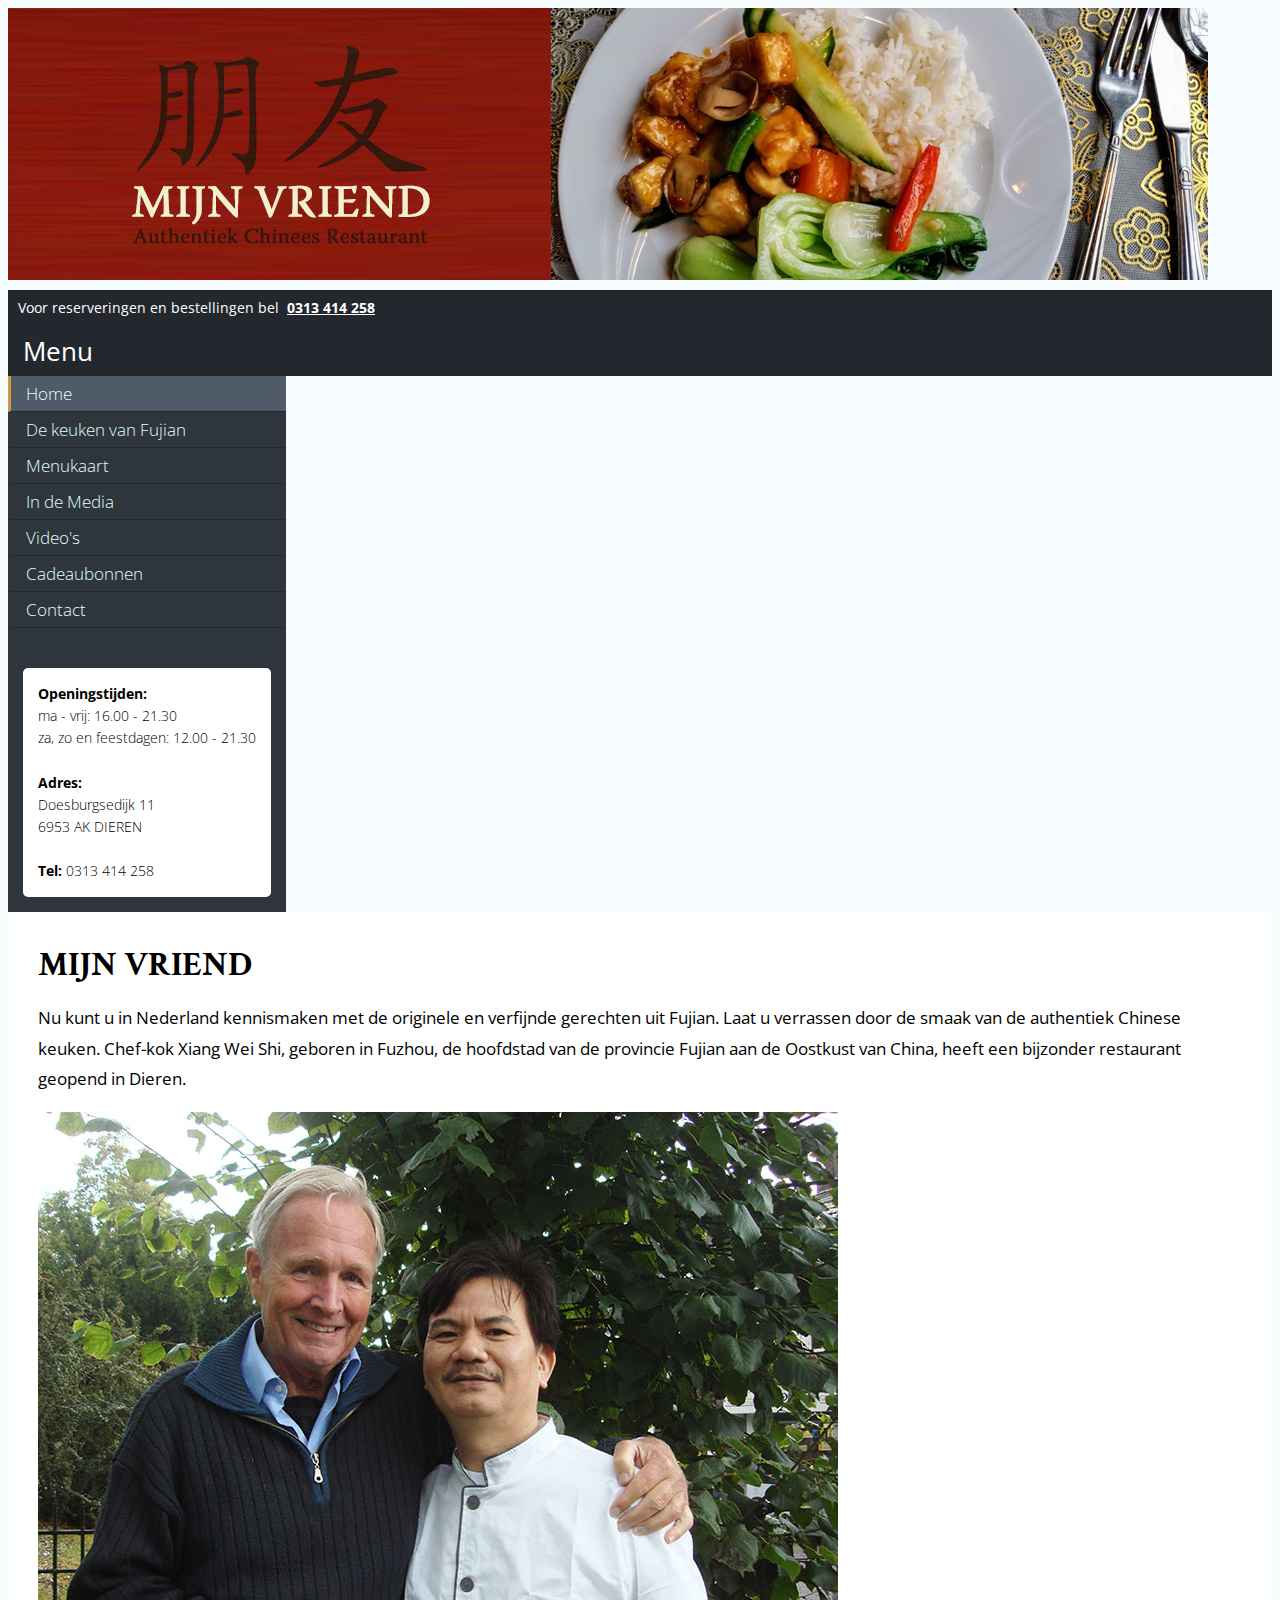
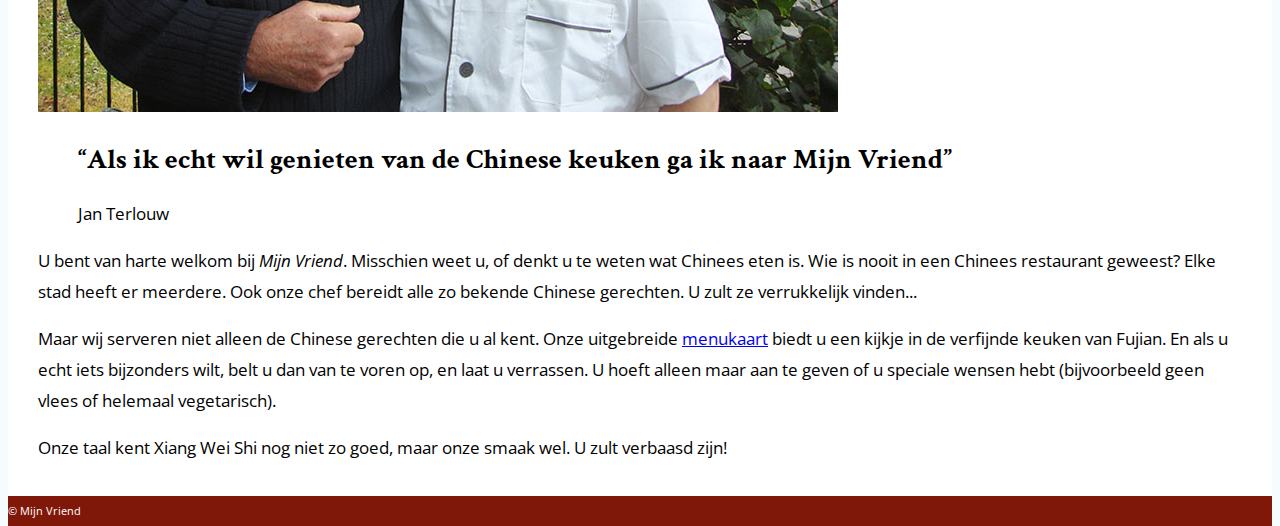
<file: index.html>
<!DOCTYPE html>
<html lang="nl">
<head>
  <meta charset="UTF-8">
  <meta name="viewport" content="width=device-width, initial-scale=1">

  <title>Mijn Vriend - Authentiek Chinees Restaurant te Dieren</title>
    <link rel="stylesheet" href="https://use.fontawesome.com/releases/v5.6.3/css/all.css" integrity="sha384-UHRtZLI+pbxtHCWp1t77Bi1L4ZtiqrqD80Kn4Z8NTSRyMA2Fd33n5dQ8lWUE00s/" crossorigin="anonymous">
  <link href="https://stackpath.bootstrapcdn.com/bootstrap/4.2.1/css/bootstrap.min.css" rel="stylesheet" integrity="sha384-GJzZqFGwb1QTTN6wy59ffF1BuGJpLSa9DkKMp0DgiMDm4iYMj70gZWKYbI706tWS"
        crossorigin="anonymous">
  <link href="css/styles.css" rel="stylesheet">
  <script
          src="https://code.jquery.com/jquery-3.1.1.min.js"
          integrity="sha256-hVVnYaiADRTO2PzUGmuLJr8BLUSjGIZsDYGmIJLv2b8="
          crossorigin="anonymous"></script>

  <link href="https://fonts.googleapis.com/css?family=Crimson+Text|Open+Sans:400,700" rel="stylesheet">

</head>
<body>
<div class="container" style="min-height: 100%">
  <div class="row " style="display: block">
    <img src="images/banner.jpg" class="img-fluid" alt="Mijn Vriend - restaurant">
  </div>
  <div class="row text-right">
    <div class="col-12 telefoon-balk">
                                                      Voor reserveringen en bestellingen bel <b>
        <a href="tel:0313414258" style="color: white; padding: 0 4px" class="btn btn-primary btn-sm">0313 414 258</a></b>
    </div>
  </div>
  <div class="row">
    <div class="col-sm-12 d-md-none bg-light menu-button">
      <a href="index.html" data-target="#sidebar" data-toggle="collapse">
        <i class="fas fa-bars"></i> Menu</a> <span style="margin-left: 20px"></span>
    </div>
    <div class="col-sm-12 col-md-3 col-lg-3 collapse dont-collapse-sm nav-side-menu" id="sidebar">
      
    <ul class="navigation">
        <li class="active"> <a class="nav-link " href="index.html">Home</a></li>
        <li class=""> <a class="nav-link" href="keuken.html">De keuken van Fujian</a></li>
        <li class=""> <a class="nav-link" href="menu.html">Menukaart</a></li>
        <li class=""> <a class="nav-link" href="in-de-media.html">In de Media</a></li>
        <li class=""> <a class="nav-link" href="videos.html">Video's</a></li>
        <li class=""> <a class="nav-link" href="cadeaubonnen.html">Cadeaubonnen</a></li>
        <li class=""> <a class="nav-link" href="contact.html">Contact</a></li>
    </ul>
    <div class="contact-data">
        <b>Openingstijden:</b><br>
        ma - vrij: 16.00 - 21.30<br>
        za, zo en feestdagen: 12.00 - 21.30
        <br><br>
        <b>Adres:</b><br>
        Doesburgsedijk 11<br>
        6953 AK DIEREN<br><br>
        <b>Tel:</b> 0313 414 258
    </div>


    </div>
    <div class="col-md-9 col-lg-9 content">
                                                          
    <div class="row">
<div class="col-sm-12 col-lg-6">
    <h1>
        MIJN VRIEND
    </h1>
    <p>

        Nu kunt u in Nederland kennismaken met de originele en verfijnde gerechten uit Fujian.

        Laat u verrassen door de smaak van de authentiek Chinese keuken. Chef-kok Xiang Wei Shi, geboren in Fuzhou, de hoofdstad van de provincie Fujian aan de Oostkust van China, heeft een bijzonder restaurant geopend in Dieren.</p>
</div>
    <div class="col-lg-6 text-right">
        <img src="images/jan-terlouw-en-xiang-wei.jpg" class="img-fluid" alt="...">
    </div>
        <div class="col-sm-12 text-center quote-terlouw">
        <blockquote class="blockquote">
            <h2 class="mb-0">“Als ik echt wil genieten van de Chinese keuken ga ik naar Mijn Vriend”</h2>
            <footer class="blockquote-footer text-right">Jan Terlouw<cite title="Source Title"></cite></footer>
        </blockquote>

        </div>

        </div>

    U bent van harte welkom bij <em>Mijn Vriend</em>.



        Misschien weet u, of denkt u te weten wat Chinees eten is. Wie is nooit in een Chinees restaurant geweest? Elke stad heeft er meerdere. Ook onze chef bereidt alle zo bekende Chinese gerechten. U zult ze verrukkelijk vinden...</p>



        Maar wij serveren niet alleen de Chinese gerechten die u al kent.

        Onze uitgebreide <a href="menu.html">menukaart</a> biedt u een kijkje in de verfijnde keuken van Fujian. En als u echt iets bijzonders wilt, belt u dan van te voren op, en laat u verrassen. U hoeft alleen maar aan te geven of u speciale wensen hebt (bijvoorbeeld geen vlees of helemaal vegetarisch).<p>

<p>
        Onze taal kent Xiang Wei Shi nog niet zo goed, maar onze smaak wel. U zult verbaasd zijn!
</p>

    </div>
  </div>
  <div class="row text-center" style="display: block; background-color: #7f1809; color: white; font-size: 11px; align-items: center">
    © Mijn Vriend
  </div>

    <script src="https://stackpath.bootstrapcdn.com/bootstrap/4.2.1/js/bootstrap.min.js" integrity="sha384-B0UglyR+jN6CkvvICOB2joaf5I4l3gm9GU6Hc1og6Ls7i6U/mkkaduKaBhlAXv9k"
          crossorigin="anonymous"></script>

</div>
</body>
</html>
</file>
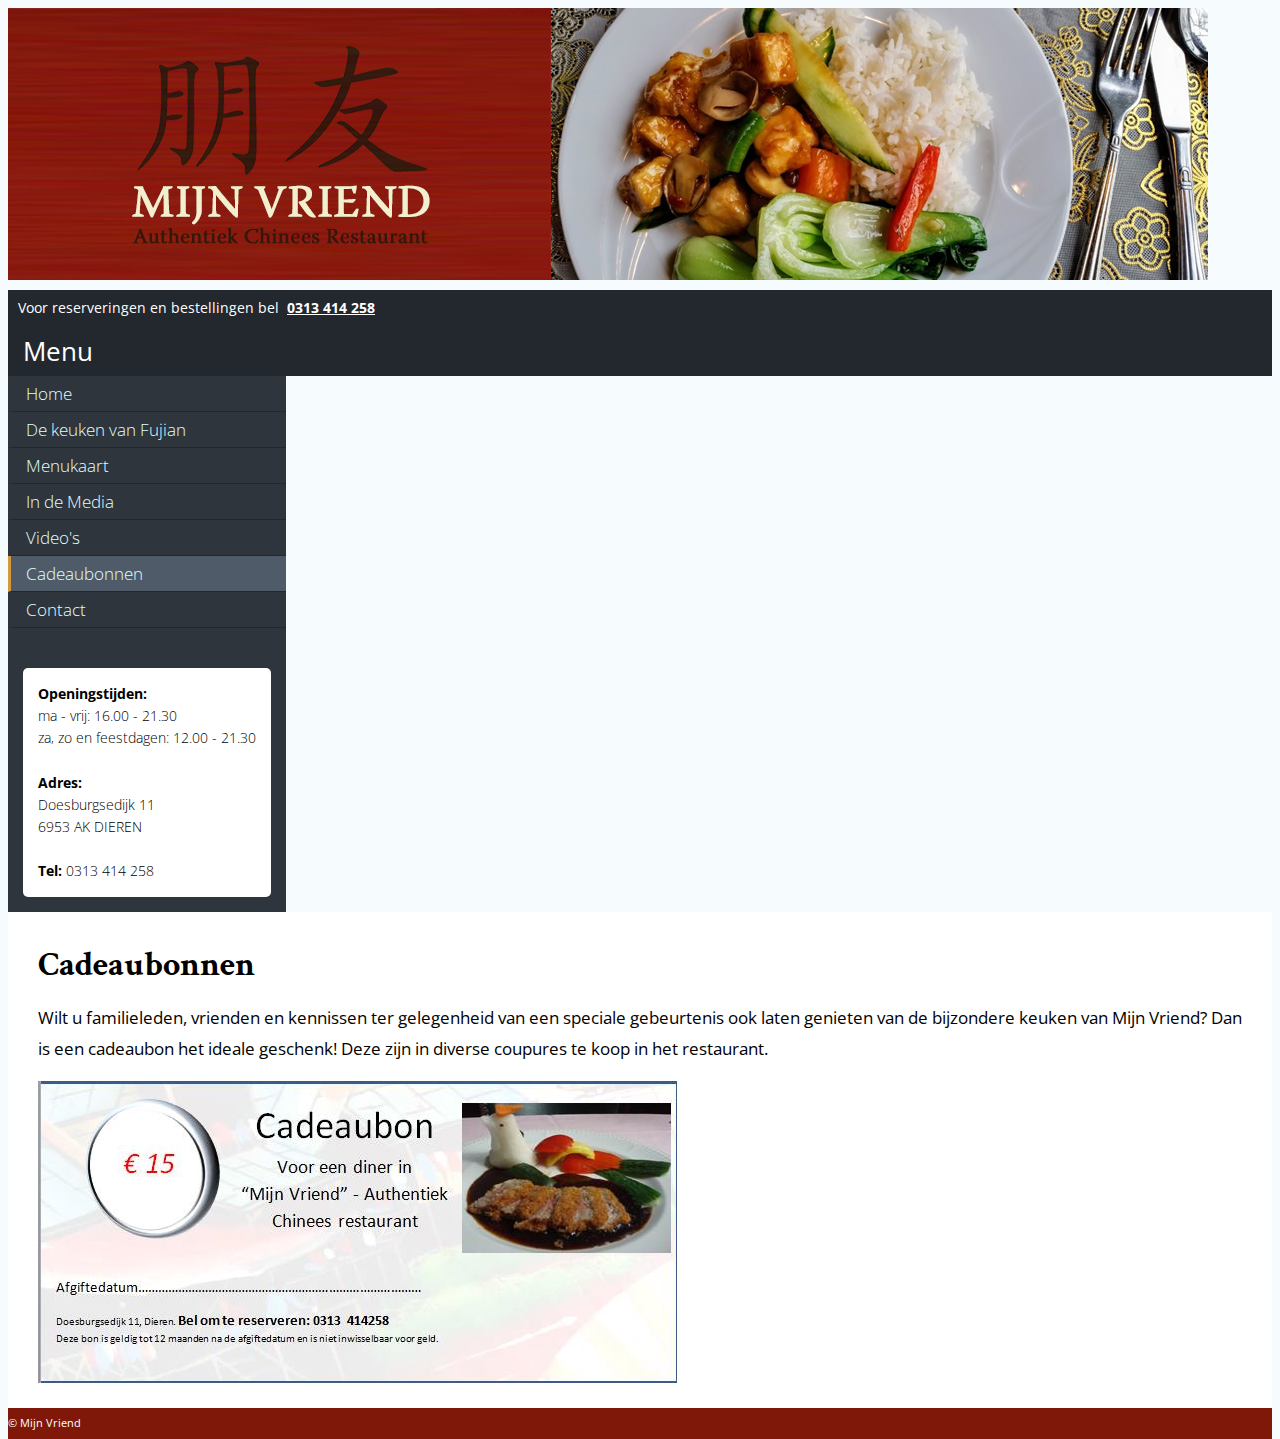
<file: cadeaubonnen.html>
<!DOCTYPE html>
<html lang="nl">
<head>
  <meta charset="UTF-8">
  <meta name="viewport" content="width=device-width, initial-scale=1">

  <title>    Cadeaubonnen - Restaurant Mijn Vriend
</title>
    <link rel="stylesheet" href="https://use.fontawesome.com/releases/v5.6.3/css/all.css" integrity="sha384-UHRtZLI+pbxtHCWp1t77Bi1L4ZtiqrqD80Kn4Z8NTSRyMA2Fd33n5dQ8lWUE00s/" crossorigin="anonymous">
  <link href="https://stackpath.bootstrapcdn.com/bootstrap/4.2.1/css/bootstrap.min.css" rel="stylesheet" integrity="sha384-GJzZqFGwb1QTTN6wy59ffF1BuGJpLSa9DkKMp0DgiMDm4iYMj70gZWKYbI706tWS"
        crossorigin="anonymous">
  <link href="css/styles.css" rel="stylesheet">
  <script
          src="https://code.jquery.com/jquery-3.1.1.min.js"
          integrity="sha256-hVVnYaiADRTO2PzUGmuLJr8BLUSjGIZsDYGmIJLv2b8="
          crossorigin="anonymous"></script>

  <link href="https://fonts.googleapis.com/css?family=Crimson+Text|Open+Sans:400,700" rel="stylesheet">

</head>
<body>
<div class="container" style="min-height: 100%">
  <div class="row " style="display: block">
    <img src="images/banner.jpg" class="img-fluid" alt="Mijn Vriend - restaurant">
  </div>
  <div class="row text-right">
    <div class="col-12 telefoon-balk">
                                                      Voor reserveringen en bestellingen bel <b>
        <a href="tel:0313414258" style="color: white; padding: 0 4px" class="btn btn-primary btn-sm">0313 414 258</a></b>
    </div>
  </div>
  <div class="row">
    <div class="col-sm-12 d-md-none bg-light menu-button">
      <a href="cadeaubonnen.html" data-target="#sidebar" data-toggle="collapse">
        <i class="fas fa-bars"></i> Menu</a> <span style="margin-left: 20px"></span>
    </div>
    <div class="col-sm-12 col-md-3 col-lg-3 collapse dont-collapse-sm nav-side-menu" id="sidebar">
      
    <ul class="navigation">
        <li class=""> <a class="nav-link " href="index.html">Home</a></li>
        <li class=""> <a class="nav-link" href="keuken.html">De keuken van Fujian</a></li>
        <li class=""> <a class="nav-link" href="menu.html">Menukaart</a></li>
        <li class=""> <a class="nav-link" href="in-de-media.html">In de Media</a></li>
        <li class=""> <a class="nav-link" href="videos.html">Video's</a></li>
        <li class="active"> <a class="nav-link" href="cadeaubonnen.html">Cadeaubonnen</a></li>
        <li class=""> <a class="nav-link" href="contact.html">Contact</a></li>
    </ul>
    <div class="contact-data">
        <b>Openingstijden:</b><br>
        ma - vrij: 16.00 - 21.30<br>
        za, zo en feestdagen: 12.00 - 21.30
        <br><br>
        <b>Adres:</b><br>
        Doesburgsedijk 11<br>
        6953 AK DIEREN<br><br>
        <b>Tel:</b> 0313 414 258
    </div>


    </div>
    <div class="col-md-9 col-lg-9 content">
          <h1>
        Cadeaubonnen
    </h1>

    <p>
        Wilt u familieleden, vrienden en kennissen ter gelegenheid van een speciale gebeurtenis ook laten genieten van de bijzondere keuken van Mijn Vriend? Dan is een cadeaubon het ideale geschenk! Deze zijn in diverse coupures te koop in het restaurant.
    </p>
    <img src="images/cadeaubon.jpg" class="img-fluid" alt="Cadeaubon">

    </div>
  </div>
  <div class="row text-center" style="display: block; background-color: #7f1809; color: white; font-size: 11px; align-items: center">
    © Mijn Vriend
  </div>

    <script src="https://stackpath.bootstrapcdn.com/bootstrap/4.2.1/js/bootstrap.min.js" integrity="sha384-B0UglyR+jN6CkvvICOB2joaf5I4l3gm9GU6Hc1og6Ls7i6U/mkkaduKaBhlAXv9k"
          crossorigin="anonymous"></script>

</div>
</body>
</html>
</file>
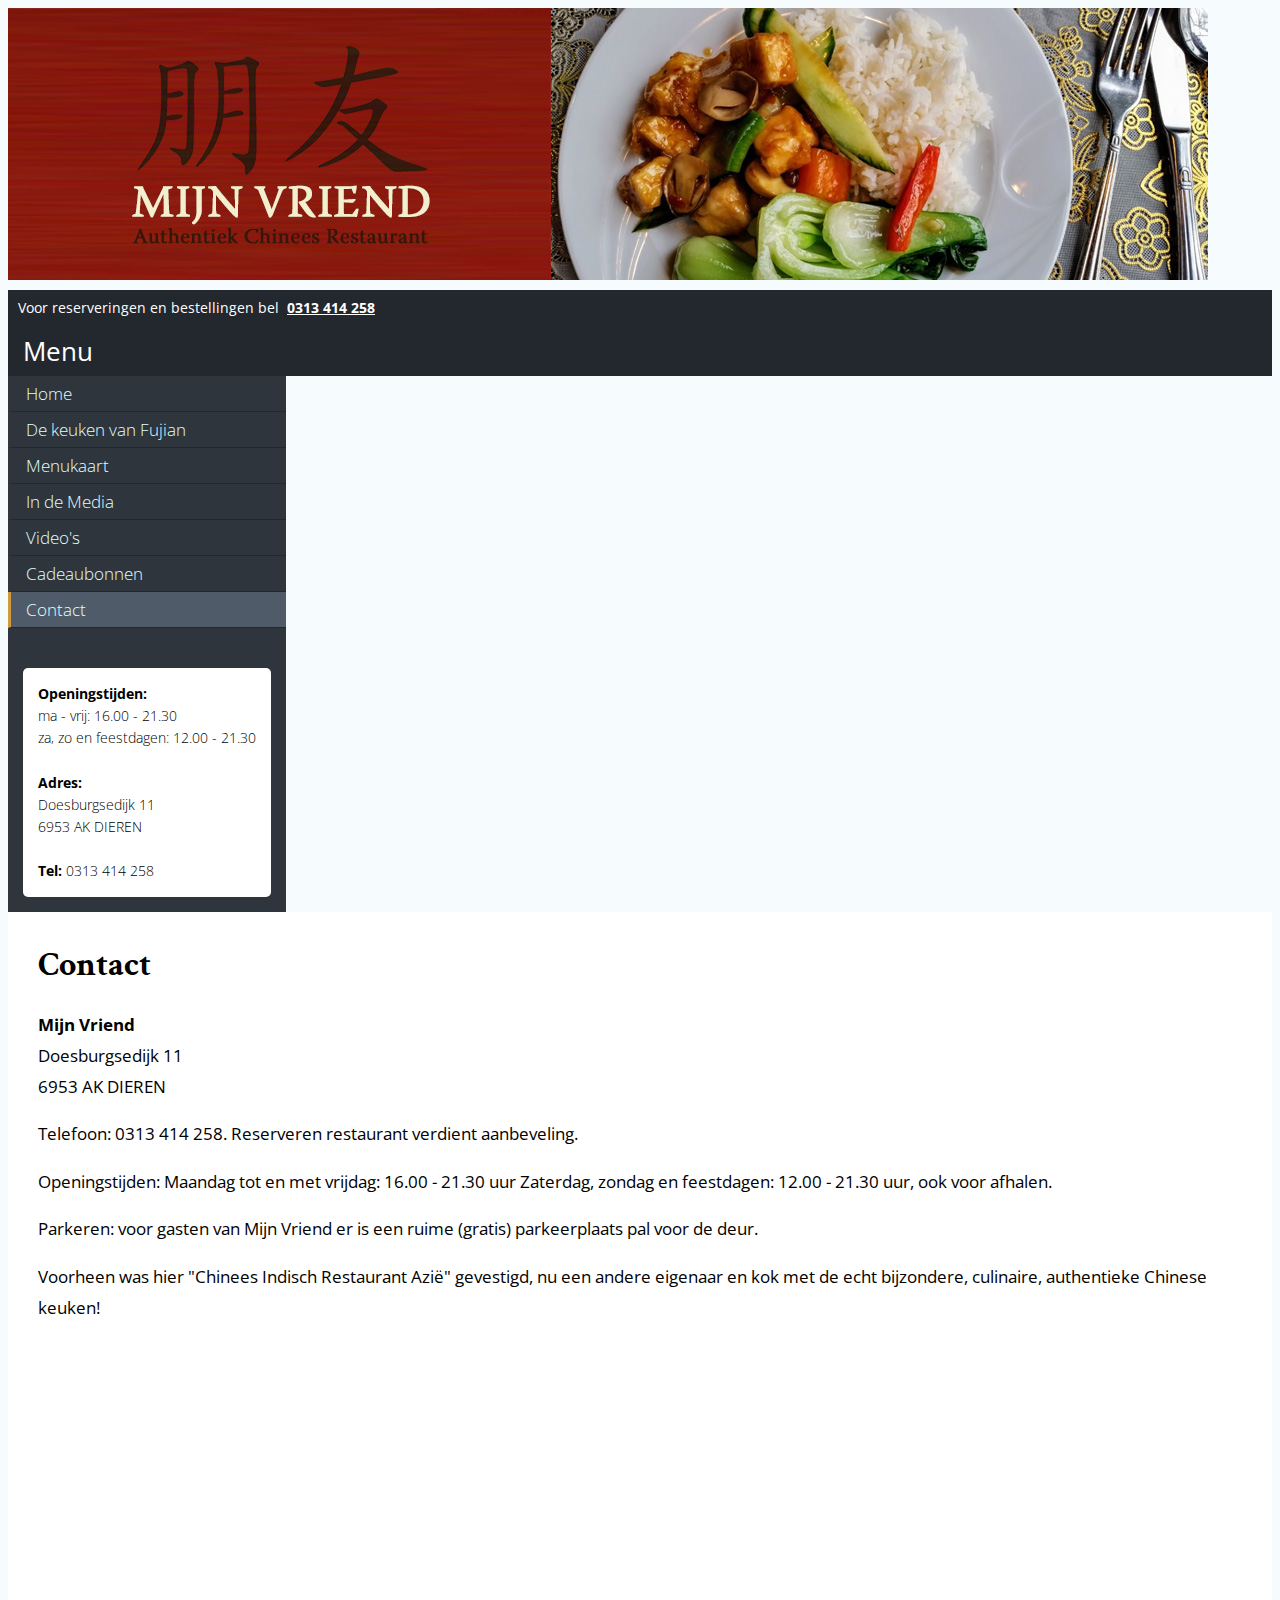
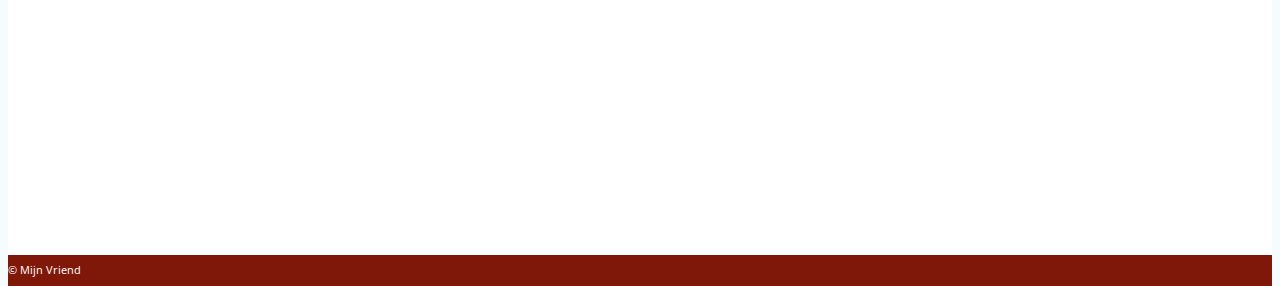
<file: contact.html>
<!DOCTYPE html>
<html lang="nl">
<head>
  <meta charset="UTF-8">
  <meta name="viewport" content="width=device-width, initial-scale=1">

  <title>    Contact - Restaurant Mijn Vriend
</title>
    <link rel="stylesheet" href="https://use.fontawesome.com/releases/v5.6.3/css/all.css" integrity="sha384-UHRtZLI+pbxtHCWp1t77Bi1L4ZtiqrqD80Kn4Z8NTSRyMA2Fd33n5dQ8lWUE00s/" crossorigin="anonymous">
  <link href="https://stackpath.bootstrapcdn.com/bootstrap/4.2.1/css/bootstrap.min.css" rel="stylesheet" integrity="sha384-GJzZqFGwb1QTTN6wy59ffF1BuGJpLSa9DkKMp0DgiMDm4iYMj70gZWKYbI706tWS"
        crossorigin="anonymous">
  <link href="css/styles.css" rel="stylesheet">
  <script
          src="https://code.jquery.com/jquery-3.1.1.min.js"
          integrity="sha256-hVVnYaiADRTO2PzUGmuLJr8BLUSjGIZsDYGmIJLv2b8="
          crossorigin="anonymous"></script>

  <link href="https://fonts.googleapis.com/css?family=Crimson+Text|Open+Sans:400,700" rel="stylesheet">

</head>
<body>
<div class="container" style="min-height: 100%">
  <div class="row " style="display: block">
    <img src="images/banner.jpg" class="img-fluid" alt="Mijn Vriend - restaurant">
  </div>
  <div class="row text-right">
    <div class="col-12 telefoon-balk">
                                                      Voor reserveringen en bestellingen bel <b>
        <a href="tel:0313414258" style="color: white; padding: 0 4px" class="btn btn-primary btn-sm">0313 414 258</a></b>
    </div>
  </div>
  <div class="row">
    <div class="col-sm-12 d-md-none bg-light menu-button">
      <a href="contact.html" data-target="#sidebar" data-toggle="collapse">
        <i class="fas fa-bars"></i> Menu</a> <span style="margin-left: 20px"></span>
    </div>
    <div class="col-sm-12 col-md-3 col-lg-3 collapse dont-collapse-sm nav-side-menu" id="sidebar">
      
    <ul class="navigation">
        <li class=""> <a class="nav-link " href="index.html">Home</a></li>
        <li class=""> <a class="nav-link" href="keuken.html">De keuken van Fujian</a></li>
        <li class=""> <a class="nav-link" href="menu.html">Menukaart</a></li>
        <li class=""> <a class="nav-link" href="in-de-media.html">In de Media</a></li>
        <li class=""> <a class="nav-link" href="videos.html">Video's</a></li>
        <li class=""> <a class="nav-link" href="cadeaubonnen.html">Cadeaubonnen</a></li>
        <li class="active"> <a class="nav-link" href="contact.html">Contact</a></li>
    </ul>
    <div class="contact-data">
        <b>Openingstijden:</b><br>
        ma - vrij: 16.00 - 21.30<br>
        za, zo en feestdagen: 12.00 - 21.30
        <br><br>
        <b>Adres:</b><br>
        Doesburgsedijk 11<br>
        6953 AK DIEREN<br><br>
        <b>Tel:</b> 0313 414 258
    </div>


    </div>
    <div class="col-md-9 col-lg-9 content">
          <h1>
        Contact
    </h1>
    <p style="margin-top: 30px">
    <b>Mijn Vriend</b><br>
        Doesburgsedijk 11<br>
    6953 AK DIEREN
    </p>

    <p>Telefoon: 0313 414 258. Reserveren restaurant verdient aanbeveling.</p>
    <p>
    Openingstijden: Maandag tot en met vrijdag: 16.00 - 21.30 uur Zaterdag, zondag en feestdagen: 12.00 - 21.30 uur, ook voor afhalen.</p>

    <p> </p>

    <p>Parkeren: voor gasten van Mijn Vriend er is een ruime (gratis) parkeerplaats pal voor de deur.</p>

    <p>Voorheen was hier &quot;Chinees Indisch Restaurant Azi&euml;&quot; gevestigd, nu een andere eigenaar en kok met de echt bijzondere, culinaire, authentieke Chinese keuken!</p>

    <div style="text-decoration:none; overflow:hidden; height:500px; width:500px; max-width:100%;"><div id="display-google-map" style="height:100%; width:100%;max-width:100%;"><font color="#000000">

                <iframe src="https://www.google.com/maps/embed?pb=!1m18!1m12!1m3!1d2454.1383411087404!2d6.101614215507678!3d52.04079327972625!2m3!1f0!2f0!3f0!3m2!1i1024!2i768!4f13.1!3m3!1m2!1s0x47c797f10d2e0e59%3A0xd733c4ce56dbb0cb!2sChinees+Restaurant+%22Mijn+Vriend%22!5e0!3m2!1snl!2snl!4v1481975194060" style="border:0" allowfullscreen="" width="600" height="450" frameborder="0"></iframe>

            </font></div><font color="#000000"><a class="google-html" rel="nofollow" href="https://www.hostingreviews.website/compare/dreamhost-vs-bluehost" id="get-map-data"></a><style>#display-google-map img{max-width:none!important;background:none!important;}</style></font></div>
    </div>
  </div>
  <div class="row text-center" style="display: block; background-color: #7f1809; color: white; font-size: 11px; align-items: center">
    © Mijn Vriend
  </div>

    <script src="https://stackpath.bootstrapcdn.com/bootstrap/4.2.1/js/bootstrap.min.js" integrity="sha384-B0UglyR+jN6CkvvICOB2joaf5I4l3gm9GU6Hc1og6Ls7i6U/mkkaduKaBhlAXv9k"
          crossorigin="anonymous"></script>

</div>
</body>
</html>
</file>
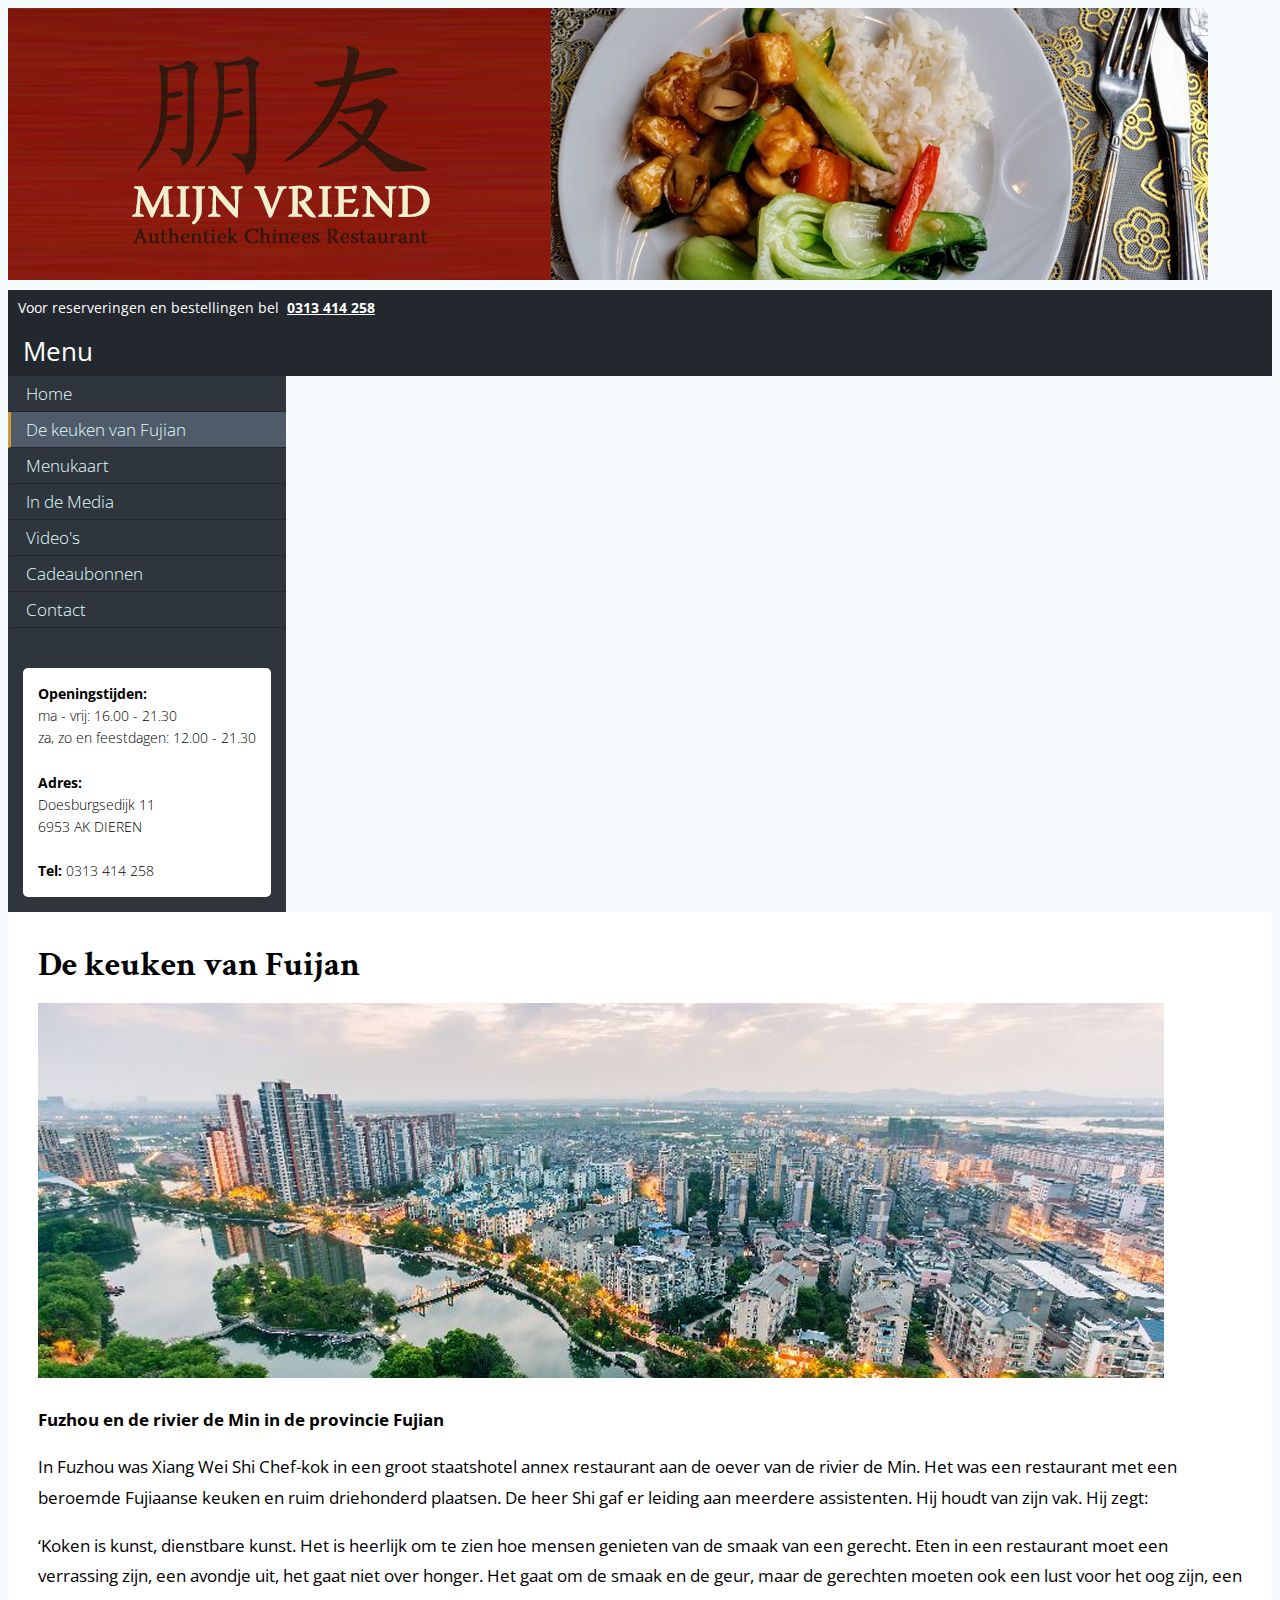
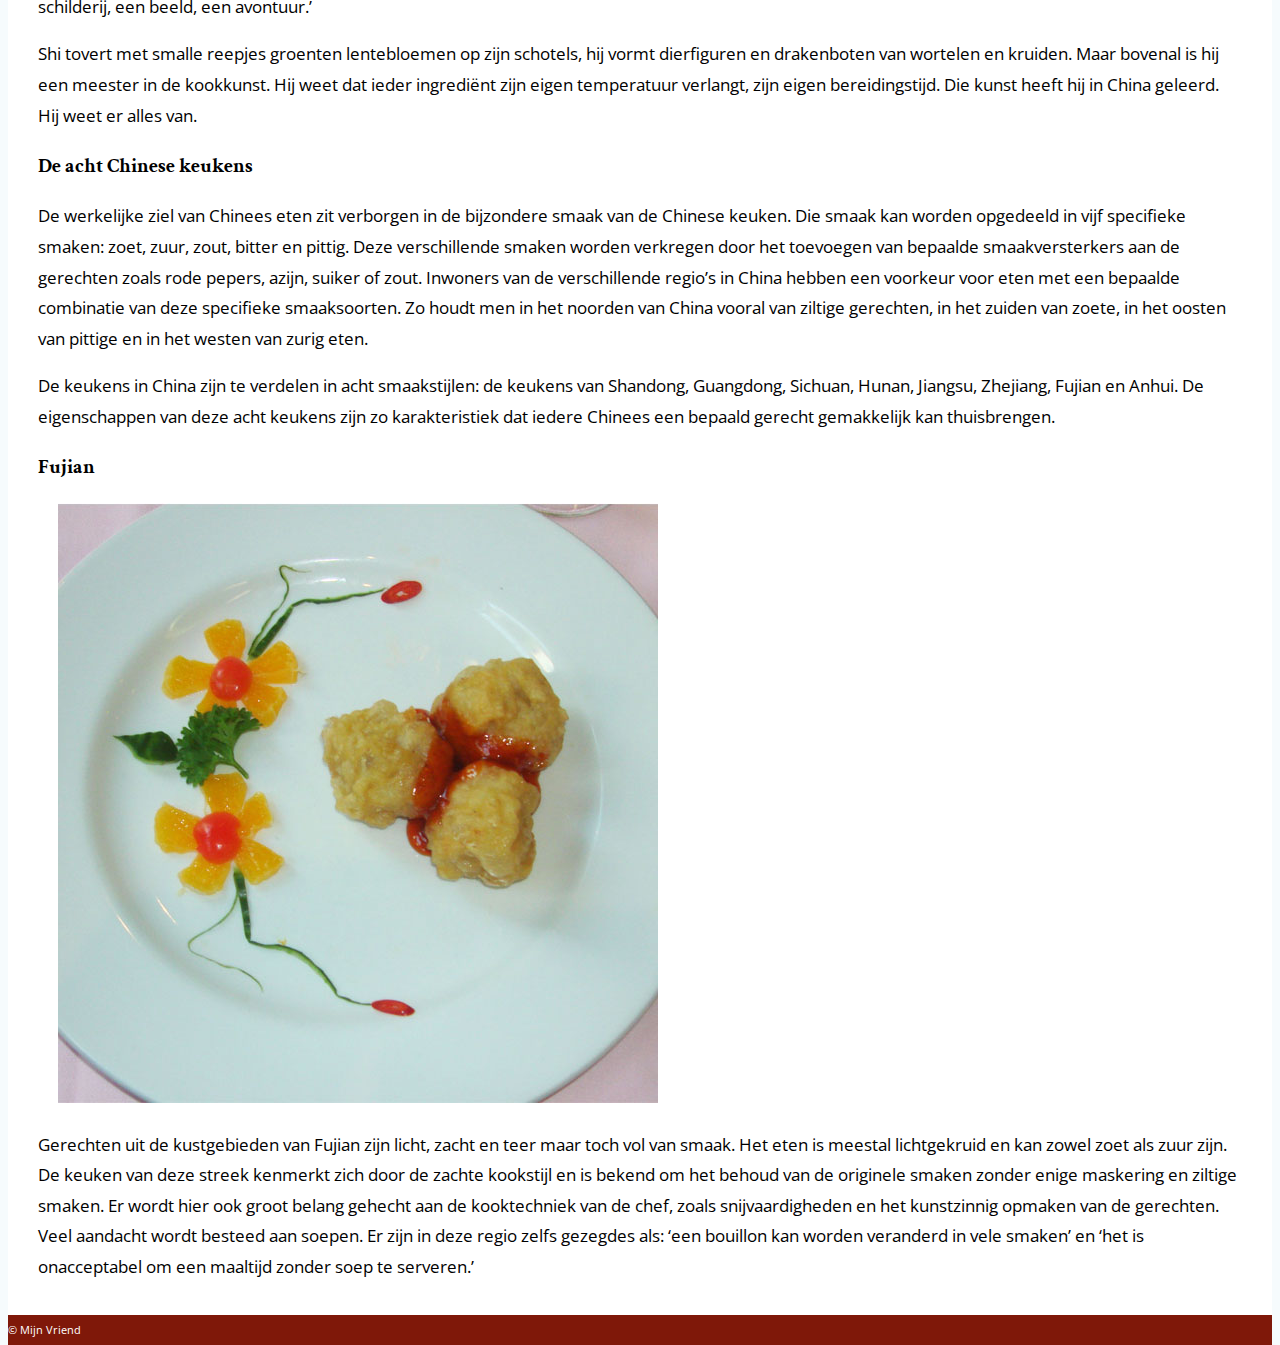
<file: keuken.html>
<!DOCTYPE html>
<html lang="nl">
<head>
  <meta charset="UTF-8">
  <meta name="viewport" content="width=device-width, initial-scale=1">

  <title>De Keuken van Fuijan</title>
    <link rel="stylesheet" href="https://use.fontawesome.com/releases/v5.6.3/css/all.css" integrity="sha384-UHRtZLI+pbxtHCWp1t77Bi1L4ZtiqrqD80Kn4Z8NTSRyMA2Fd33n5dQ8lWUE00s/" crossorigin="anonymous">
  <link href="https://stackpath.bootstrapcdn.com/bootstrap/4.2.1/css/bootstrap.min.css" rel="stylesheet" integrity="sha384-GJzZqFGwb1QTTN6wy59ffF1BuGJpLSa9DkKMp0DgiMDm4iYMj70gZWKYbI706tWS"
        crossorigin="anonymous">
  <link href="css/styles.css" rel="stylesheet">
  <script
          src="https://code.jquery.com/jquery-3.1.1.min.js"
          integrity="sha256-hVVnYaiADRTO2PzUGmuLJr8BLUSjGIZsDYGmIJLv2b8="
          crossorigin="anonymous"></script>

  <link href="https://fonts.googleapis.com/css?family=Crimson+Text|Open+Sans:400,700" rel="stylesheet">

</head>
<body>
<div class="container" style="min-height: 100%">
  <div class="row " style="display: block">
    <img src="images/banner.jpg" class="img-fluid" alt="Mijn Vriend - restaurant">
  </div>
  <div class="row text-right">
    <div class="col-12 telefoon-balk">
                                                      Voor reserveringen en bestellingen bel <b>
        <a href="tel:0313414258" style="color: white; padding: 0 4px" class="btn btn-primary btn-sm">0313 414 258</a></b>
    </div>
  </div>
  <div class="row">
    <div class="col-sm-12 d-md-none bg-light menu-button">
      <a href="keuken.html" data-target="#sidebar" data-toggle="collapse">
        <i class="fas fa-bars"></i> Menu</a> <span style="margin-left: 20px"></span>
    </div>
    <div class="col-sm-12 col-md-3 col-lg-3 collapse dont-collapse-sm nav-side-menu" id="sidebar">
      
    <ul class="navigation">
        <li class=""> <a class="nav-link " href="index.html">Home</a></li>
        <li class="active"> <a class="nav-link" href="keuken.html">De keuken van Fujian</a></li>
        <li class=""> <a class="nav-link" href="menu.html">Menukaart</a></li>
        <li class=""> <a class="nav-link" href="in-de-media.html">In de Media</a></li>
        <li class=""> <a class="nav-link" href="videos.html">Video's</a></li>
        <li class=""> <a class="nav-link" href="cadeaubonnen.html">Cadeaubonnen</a></li>
        <li class=""> <a class="nav-link" href="contact.html">Contact</a></li>
    </ul>
    <div class="contact-data">
        <b>Openingstijden:</b><br>
        ma - vrij: 16.00 - 21.30<br>
        za, zo en feestdagen: 12.00 - 21.30
        <br><br>
        <b>Adres:</b><br>
        Doesburgsedijk 11<br>
        6953 AK DIEREN<br><br>
        <b>Tel:</b> 0313 414 258
    </div>


    </div>
    <div class="col-md-9 col-lg-9 content">
          <h1>
        De keuken van Fuijan
    </h1>
    <img src="images/fuzhou.jpg" class="img-fluid" alt="Fuzhou aan de Min rivier">

    <p><strong>Fuzhou en de rivier de Min in de provincie Fujian</strong></p>

    <p>In Fuzhou was Xiang Wei Shi Chef-kok in een groot staatshotel annex restaurant aan de oever van de rivier de Min.
        Het was een restaurant met een beroemde Fujiaanse keuken en ruim driehonderd plaatsen. De heer Shi gaf er
        leiding aan meerdere assistenten. Hij houdt van zijn vak. Hij zegt:</p>
    <p>&lsquo;Koken is kunst, dienstbare kunst. Het is heerlijk om te zien hoe mensen genieten van de smaak van een
        gerecht. Eten in een restaurant moet een verrassing zijn, een avondje uit, het gaat niet over honger. Het gaat
        om de smaak en de geur, maar de gerechten moeten ook een lust voor het oog zijn, een schilderij, een beeld, een
        avontuur.&rsquo;</p>
    <p>Shi tovert met smalle reepjes groenten lentebloemen op zijn schotels, hij vormt dierfiguren en drakenboten van
        wortelen en kruiden. Maar bovenal is hij een meester in de kookkunst. Hij weet dat ieder ingredi&euml;nt zijn
        eigen temperatuur verlangt, zijn eigen bereidingstijd. Die kunst heeft hij in China geleerd. Hij weet er alles
        van.</p>

    <h3>De acht Chinese keukens</h3>

    <p>
        De werkelijke ziel van Chinees eten zit verborgen in de bijzondere smaak van de Chinese keuken. Die smaak kan
        worden opgedeeld in vijf specifieke smaken: zoet, zuur, zout, bitter en pittig. Deze verschillende smaken worden
        verkregen door het toevoegen van bepaalde smaakversterkers aan de gerechten zoals rode pepers, azijn, suiker of
        zout. Inwoners van de verschillende regio&rsquo;s in China hebben een voorkeur voor eten met een bepaalde
        combinatie van deze specifieke smaaksoorten. Zo houdt men in het noorden van China vooral van ziltige gerechten,
        in het zuiden van zoete, in het oosten van pittige en in het westen van zurig eten.</p>
    <p>De keukens in China zijn te verdelen in acht smaakstijlen: de
        keukens van Shandong, Guangdong, Sichuan, Hunan, Jiangsu, Zhejiang, Fujian en Anhui. De eigenschappen van deze
        acht keukens zijn zo karakteristiek dat iedere Chinees een bepaald gerecht gemakkelijk kan thuisbrengen.</p>
    <h3>Fujian</h3>
    <div class="col-sm-12 col-lg-4 float-right image-right">
        <img src="images/bord-1.jpg" class="img-fluid" alt="Fuzhou aan de Min rivier">
    </div>

    <p>
    Gerechten uit de kustgebieden van Fujian zijn licht, zacht en teer maar toch
        vol van smaak. Het eten is meestal lichtgekruid en kan zowel zoet als zuur zijn. De keuken van deze streek
        kenmerkt zich door de zachte kookstijl en is bekend om het behoud van de originele smaken zonder enige maskering
        en ziltige smaken. Er wordt hier ook groot belang gehecht aan de kooktechniek van de chef, zoals
        snijvaardigheden en het kunstzinnig opmaken van de gerechten. Veel aandacht wordt besteed aan soepen. Er zijn in
        deze regio zelfs gezegdes als: &lsquo;een bouillon kan worden veranderd in vele smaken&rsquo; en &lsquo;het is
        onacceptabel om een maaltijd zonder soep te serveren.&rsquo;</p>

    </div>
  </div>
  <div class="row text-center" style="display: block; background-color: #7f1809; color: white; font-size: 11px; align-items: center">
    © Mijn Vriend
  </div>

    <script src="https://stackpath.bootstrapcdn.com/bootstrap/4.2.1/js/bootstrap.min.js" integrity="sha384-B0UglyR+jN6CkvvICOB2joaf5I4l3gm9GU6Hc1og6Ls7i6U/mkkaduKaBhlAXv9k"
          crossorigin="anonymous"></script>

</div>
</body>
</html>
</file>
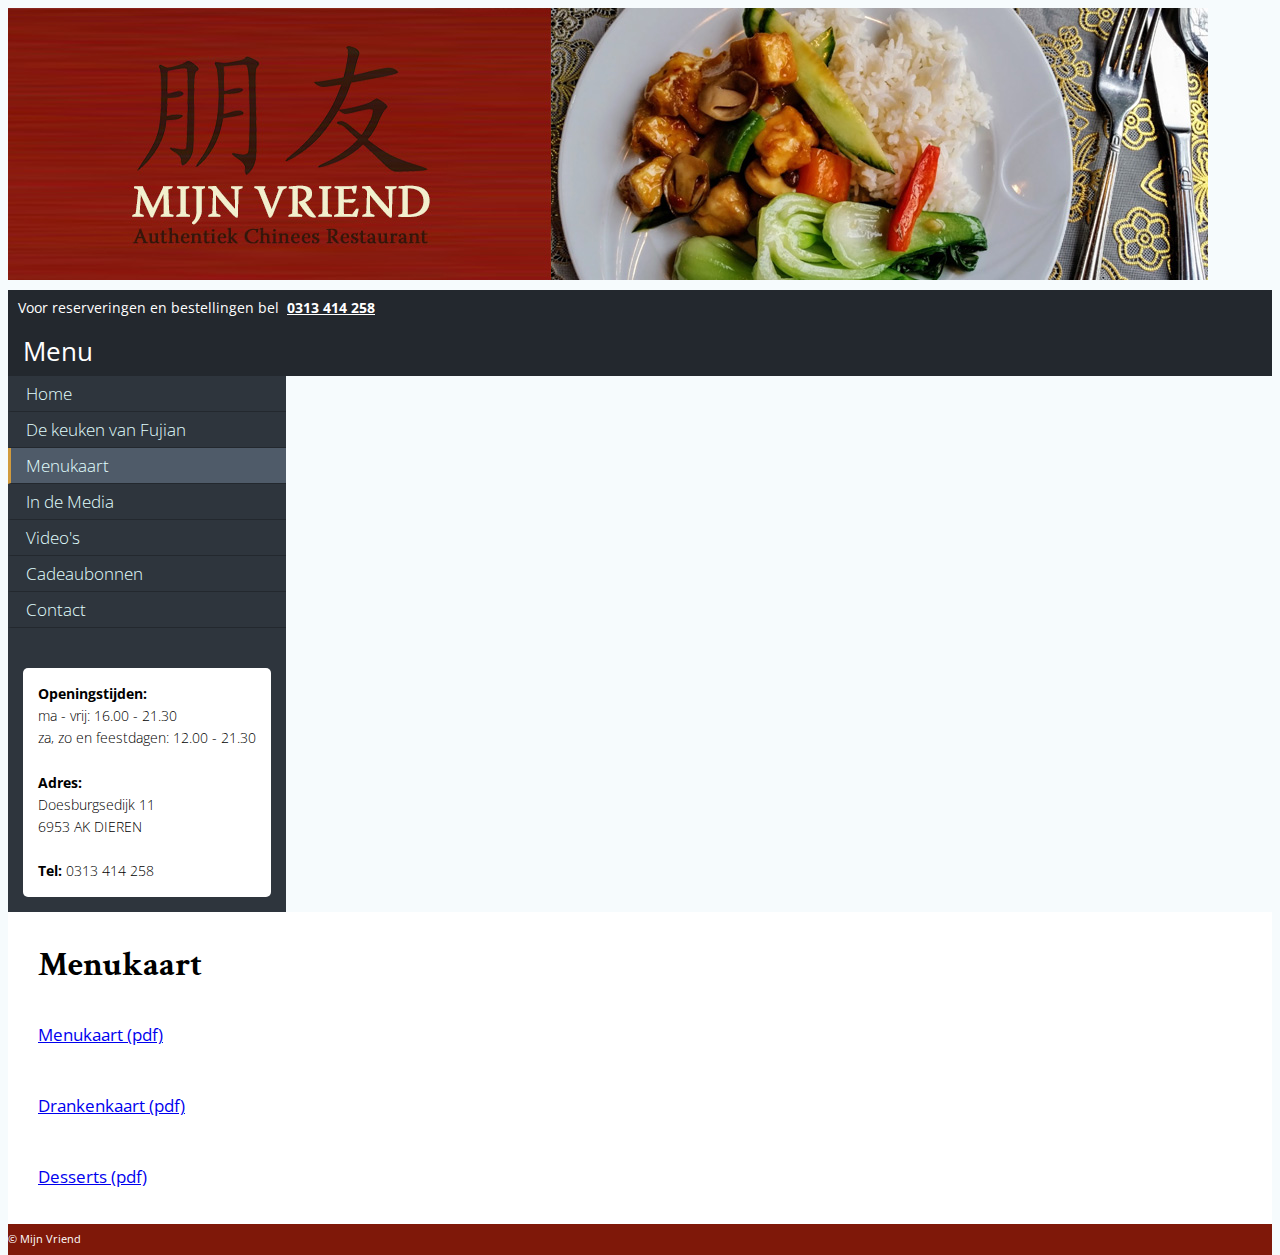
<file: menu.html>
<!DOCTYPE html>
<html lang="nl">
<head>
  <meta charset="UTF-8">
  <meta name="viewport" content="width=device-width, initial-scale=1">

  <title>Menu - Restaurant Mijn Vriend
</title>
    <link rel="stylesheet" href="https://use.fontawesome.com/releases/v5.6.3/css/all.css" integrity="sha384-UHRtZLI+pbxtHCWp1t77Bi1L4ZtiqrqD80Kn4Z8NTSRyMA2Fd33n5dQ8lWUE00s/" crossorigin="anonymous">
  <link href="https://stackpath.bootstrapcdn.com/bootstrap/4.2.1/css/bootstrap.min.css" rel="stylesheet" integrity="sha384-GJzZqFGwb1QTTN6wy59ffF1BuGJpLSa9DkKMp0DgiMDm4iYMj70gZWKYbI706tWS"
        crossorigin="anonymous">
  <link href="css/styles.css" rel="stylesheet">
  <script
          src="https://code.jquery.com/jquery-3.1.1.min.js"
          integrity="sha256-hVVnYaiADRTO2PzUGmuLJr8BLUSjGIZsDYGmIJLv2b8="
          crossorigin="anonymous"></script>

  <link href="https://fonts.googleapis.com/css?family=Crimson+Text|Open+Sans:400,700" rel="stylesheet">

</head>
<body>
<div class="container" style="min-height: 100%">
  <div class="row " style="display: block">
    <img src="images/banner.jpg" class="img-fluid" alt="Mijn Vriend - restaurant">
  </div>
  <div class="row text-right">
    <div class="col-12 telefoon-balk">
                                                      Voor reserveringen en bestellingen bel <b>
        <a href="tel:0313414258" style="color: white; padding: 0 4px" class="btn btn-primary btn-sm">0313 414 258</a></b>
    </div>
  </div>
  <div class="row">
    <div class="col-sm-12 d-md-none bg-light menu-button">
      <a href="menu.html" data-target="#sidebar" data-toggle="collapse">
        <i class="fas fa-bars"></i> Menu</a> <span style="margin-left: 20px"></span>
    </div>
    <div class="col-sm-12 col-md-3 col-lg-3 collapse dont-collapse-sm nav-side-menu" id="sidebar">
      
    <ul class="navigation">
        <li class=""> <a class="nav-link " href="index.html">Home</a></li>
        <li class=""> <a class="nav-link" href="keuken.html">De keuken van Fujian</a></li>
        <li class="active"> <a class="nav-link" href="menu.html">Menukaart</a></li>
        <li class=""> <a class="nav-link" href="in-de-media.html">In de Media</a></li>
        <li class=""> <a class="nav-link" href="videos.html">Video's</a></li>
        <li class=""> <a class="nav-link" href="cadeaubonnen.html">Cadeaubonnen</a></li>
        <li class=""> <a class="nav-link" href="contact.html">Contact</a></li>
    </ul>
    <div class="contact-data">
        <b>Openingstijden:</b><br>
        ma - vrij: 16.00 - 21.30<br>
        za, zo en feestdagen: 12.00 - 21.30
        <br><br>
        <b>Adres:</b><br>
        Doesburgsedijk 11<br>
        6953 AK DIEREN<br><br>
        <b>Tel:</b> 0313 414 258
    </div>


    </div>
    <div class="col-md-9 col-lg-9 content">
          <h1>
        Menukaart
    </h1>
    <p style="margin-top: 40px"><a href="files/MijnVriend&#32;Dieren&#32;menukaart&#32;binnen&#32;en&#32;buiten&#32;sept&#32;24.pdf"><i class="far fa-file-pdf"></i>  Menukaart (pdf)</a></p>
    <p style="margin-top: 40px"><a href="files/Mijn&#32;Vriend&#32;Dieren&#32;Drankenkaart&#32;A4&#32;naar&#32;A5&#32;okt&#32;2024.pdf"><i class="far fa-file-pdf"></i>  Drankenkaart (pdf)</a></p>
    <p style="margin-top: 40px"><a href="files/Mijn&#32;Vriend&#32;Dieren&#32;Carre&#32;menukaart&#32;desserts&#32;okt&#32;2024.pdf"><i class="far fa-file-pdf"></i>  Desserts (pdf)</a></p>
        </div>
  </div>
  <div class="row text-center" style="display: block; background-color: #7f1809; color: white; font-size: 11px; align-items: center">
    © Mijn Vriend
  </div>

    <script src="https://stackpath.bootstrapcdn.com/bootstrap/4.2.1/js/bootstrap.min.js" integrity="sha384-B0UglyR+jN6CkvvICOB2joaf5I4l3gm9GU6Hc1og6Ls7i6U/mkkaduKaBhlAXv9k"
          crossorigin="anonymous"></script>

</div>
</body>
</html>
</file>
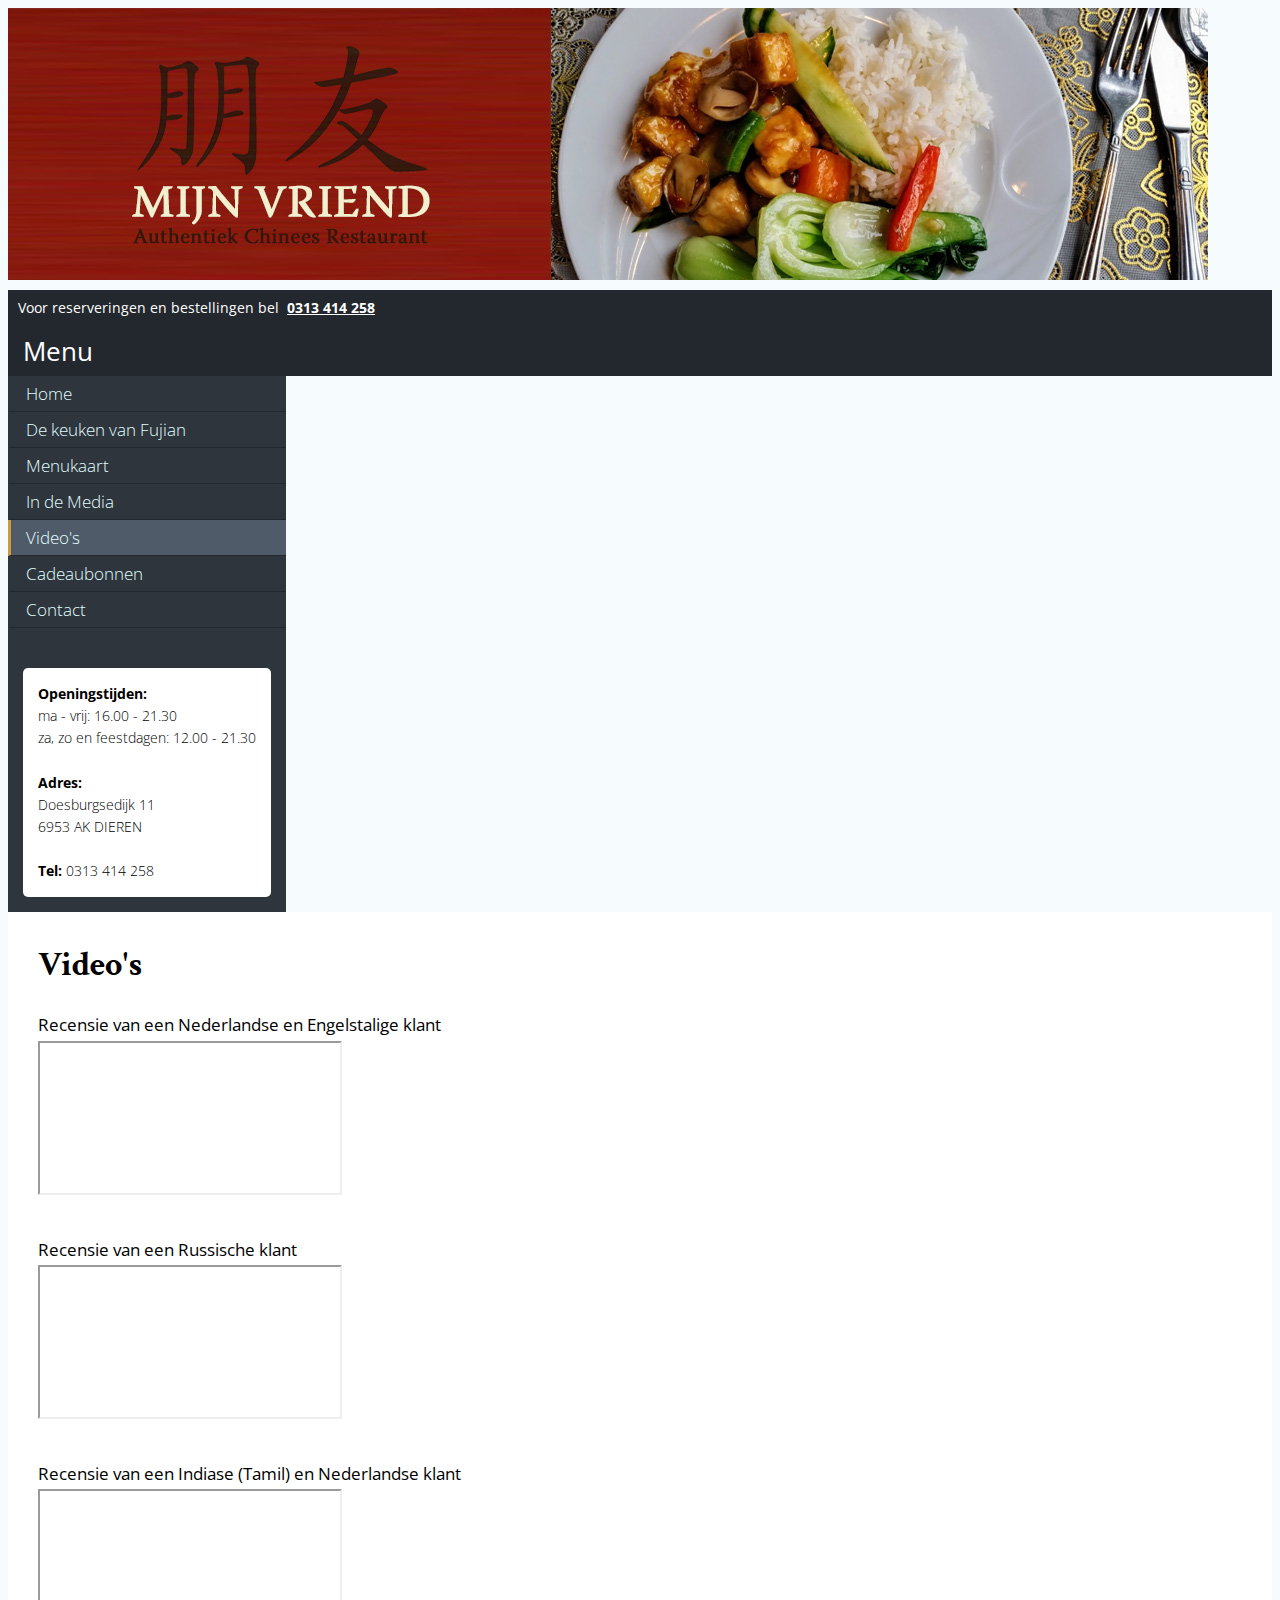
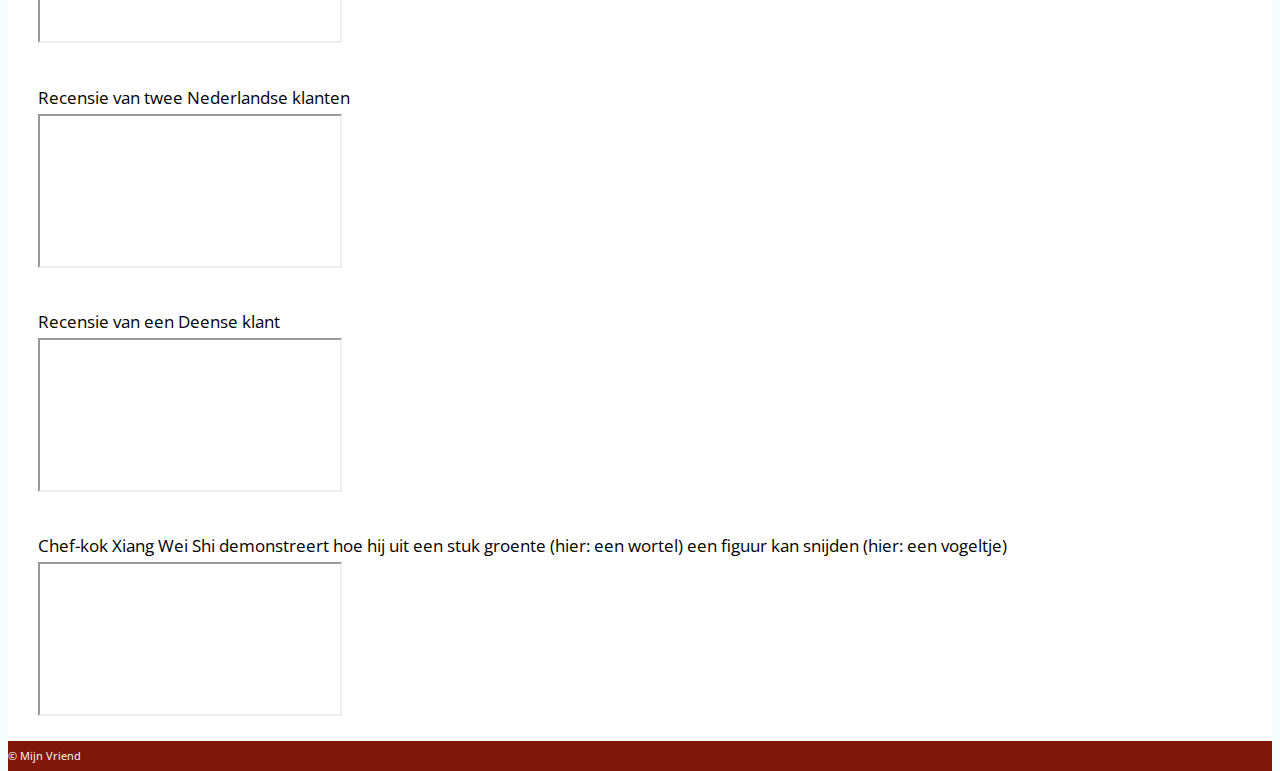
<file: videos.html>
<!DOCTYPE html>
<html lang="nl">
<head>
  <meta charset="UTF-8">
  <meta name="viewport" content="width=device-width, initial-scale=1">

  <title>    Video's - Restaurant Mijn Vriend
</title>
    <link rel="stylesheet" href="https://use.fontawesome.com/releases/v5.6.3/css/all.css" integrity="sha384-UHRtZLI+pbxtHCWp1t77Bi1L4ZtiqrqD80Kn4Z8NTSRyMA2Fd33n5dQ8lWUE00s/" crossorigin="anonymous">
  <link href="https://stackpath.bootstrapcdn.com/bootstrap/4.2.1/css/bootstrap.min.css" rel="stylesheet" integrity="sha384-GJzZqFGwb1QTTN6wy59ffF1BuGJpLSa9DkKMp0DgiMDm4iYMj70gZWKYbI706tWS"
        crossorigin="anonymous">
  <link href="css/styles.css" rel="stylesheet">
  <script
          src="https://code.jquery.com/jquery-3.1.1.min.js"
          integrity="sha256-hVVnYaiADRTO2PzUGmuLJr8BLUSjGIZsDYGmIJLv2b8="
          crossorigin="anonymous"></script>

  <link href="https://fonts.googleapis.com/css?family=Crimson+Text|Open+Sans:400,700" rel="stylesheet">

</head>
<body>
<div class="container" style="min-height: 100%">
  <div class="row " style="display: block">
    <img src="images/banner.jpg" class="img-fluid" alt="Mijn Vriend - restaurant">
  </div>
  <div class="row text-right">
    <div class="col-12 telefoon-balk">
                                                      Voor reserveringen en bestellingen bel <b>
        <a href="tel:0313414258" style="color: white; padding: 0 4px" class="btn btn-primary btn-sm">0313 414 258</a></b>
    </div>
  </div>
  <div class="row">
    <div class="col-sm-12 d-md-none bg-light menu-button">
      <a href="videos.html" data-target="#sidebar" data-toggle="collapse">
        <i class="fas fa-bars"></i> Menu</a> <span style="margin-left: 20px"></span>
    </div>
    <div class="col-sm-12 col-md-3 col-lg-3 collapse dont-collapse-sm nav-side-menu" id="sidebar">
      
    <ul class="navigation">
        <li class=""> <a class="nav-link " href="index.html">Home</a></li>
        <li class=""> <a class="nav-link" href="keuken.html">De keuken van Fujian</a></li>
        <li class=""> <a class="nav-link" href="menu.html">Menukaart</a></li>
        <li class=""> <a class="nav-link" href="in-de-media.html">In de Media</a></li>
        <li class="active"> <a class="nav-link" href="videos.html">Video's</a></li>
        <li class=""> <a class="nav-link" href="cadeaubonnen.html">Cadeaubonnen</a></li>
        <li class=""> <a class="nav-link" href="contact.html">Contact</a></li>
    </ul>
    <div class="contact-data">
        <b>Openingstijden:</b><br>
        ma - vrij: 16.00 - 21.30<br>
        za, zo en feestdagen: 12.00 - 21.30
        <br><br>
        <b>Adres:</b><br>
        Doesburgsedijk 11<br>
        6953 AK DIEREN<br><br>
        <b>Tel:</b> 0313 414 258
    </div>


    </div>
    <div class="col-md-9 col-lg-9 content">
          <h1>
        Video's
    </h1>
    <p class="video-text">Recensie van een Nederlandse en Engelstalige klant</p>
    <div class="embed-responsive embed-responsive-16by9"><iframe class="embed-responsive-item" src="https://www.youtube.com/embed/HIzijWKnWAw"></iframe></div>
    <p class="video-text">Recensie van een Russische klant</p>
    <div class="embed-responsive embed-responsive-16by9"><iframe class="embed-responsive-item" src="https://www.youtube.com/embed/M-NKNFc229Y"></iframe></div>
    <p class="video-text">Recensie van een Indiase (Tamil) en Nederlandse klant</p>
    <div class="embed-responsive embed-responsive-16by9"><iframe class="embed-responsive-item" src="https://www.youtube.com/embed/dRIzqVIVLDE"></iframe></div>
    <p class="video-text">Recensie van twee Nederlandse klanten</p>
    <div class="embed-responsive embed-responsive-16by9"><iframe class="embed-responsive-item" src="https://www.youtube.com/embed/6ahfvmN10SA"></iframe></div>
    <p class="video-text">Recensie van een Deense klant</p>
    <div class="embed-responsive embed-responsive-16by9"><iframe class="embed-responsive-item" src="https://www.youtube.com/embed/y1kc-5cI8vo"></iframe></div>
    <p class="video-text"> Chef-kok Xiang Wei Shi demonstreert hoe hij uit een stuk groente (hier: een wortel) een figuur kan snijden (hier: een vogeltje)</p>
    <div class="embed-responsive embed-responsive-16by9"><iframe class="embed-responsive-item" src="https://www.youtube.com/embed/xFxVElIKPM8"></iframe></div>
    </div>
  </div>
  <div class="row text-center" style="display: block; background-color: #7f1809; color: white; font-size: 11px; align-items: center">
    © Mijn Vriend
  </div>

    <script src="https://stackpath.bootstrapcdn.com/bootstrap/4.2.1/js/bootstrap.min.js" integrity="sha384-B0UglyR+jN6CkvvICOB2joaf5I4l3gm9GU6Hc1og6Ls7i6U/mkkaduKaBhlAXv9k"
          crossorigin="anonymous"></script>

</div>
</body>
</html>
</file>
<file: css/styles.css>
body, html {
    height: 100%;
    background-color: #f6fbfd;
    font-family: 'Open Sans', sans-serif;
    font-size: 17px;
    line-height: 1.8rem;
}
b, strong{
    font-weight: 700;
}

.flex-fill {
    flex: 1 1 auto;
}

h1, h2, h3, h4, h5, h6 {
    font-family: 'Crimson Text', serif;
}

.navigation {
    list-style-type: none;
    margin: 15px 0;
    padding: 0;
}

.nav-link {
    padding: 6px 0;
}

.menu-button {
    padding: 10px 15px;
    font-size: 26px;
    background-color: #23282e !important;
    color: white;
}
.menu-button a, .menu-button a:hover {
    text-decoration: none;
    color: white;
}

.content {
    padding: 15px ;
    background-color: #fff;
}
/*.quote-terlouw{*/
    /*margin-top: 0px;*/
/*}*/

.quote-terlouw h2{
    font-size: 28px;
}
.nav-side-menu {
    font-weight: 200;
    background-color: #2e353d;
    color: #e1ffff;
    padding: 0px;
}
.nav-side-menu ul,
.nav-side-menu li {
    list-style: none;
    padding: 0px;
    margin: 0px;
    line-height: 35px;
    cursor: pointer;
}

.nav-side-menu li {
    padding-left: 0px;
    border-left: 3px solid #2e353d;
    border-bottom: 1px solid #23282e;
}

/*.nav-side-menu ul .active,*/
.nav-side-menu li.active {
    border-left: 3px solid #d19b3d;
    background-color: #4f5b69;
}

.nav-side-menu li a {
    text-decoration: none;
    color: #e1ffff;
    padding-left: 15px;

}
.nav-side-menu li a i {
    padding-left: 10px;
    padding-right: 20px;
}
.nav-side-menu li:hover {
    border-left: 3px solid #d19b3d;
    background-color: #4f5b69;
    -webkit-transition: all 1s ease;
    -moz-transition: all 1s ease;
    -o-transition: all 1s ease;
    -ms-transition: all 1s ease;
    transition: all 1s ease;
}

.image-right {
    padding: 0;
}

.telefoon-balk{
    font-size: 14px;
    line-height: 16px;
    padding: 10px;
    display: block;
    background-color: #6f7072;
    color: white
}

@media (min-width: 768px) {
    .collapse.dont-collapse-sm {
        display: inline-block;
        /*height: auto !important;*/
        visibility: visible;
    }

    .content {
        padding: 15px 30px;
    }

    .image-right {
        padding-left: 20px;
    }

    .telefoon-balk{
        background-color: #23282e;
    }

}

.contact-data {
    padding: 15px 15px 15px;
    font-size: 14px;
    line-height: 1.3rem;
    margin: 40px 15px 15px 15px;
    color: black;
    background-color: white;
    border-radius: 5px;
}
.video-text{
    margin: 30px 0 0;
}
</file>
